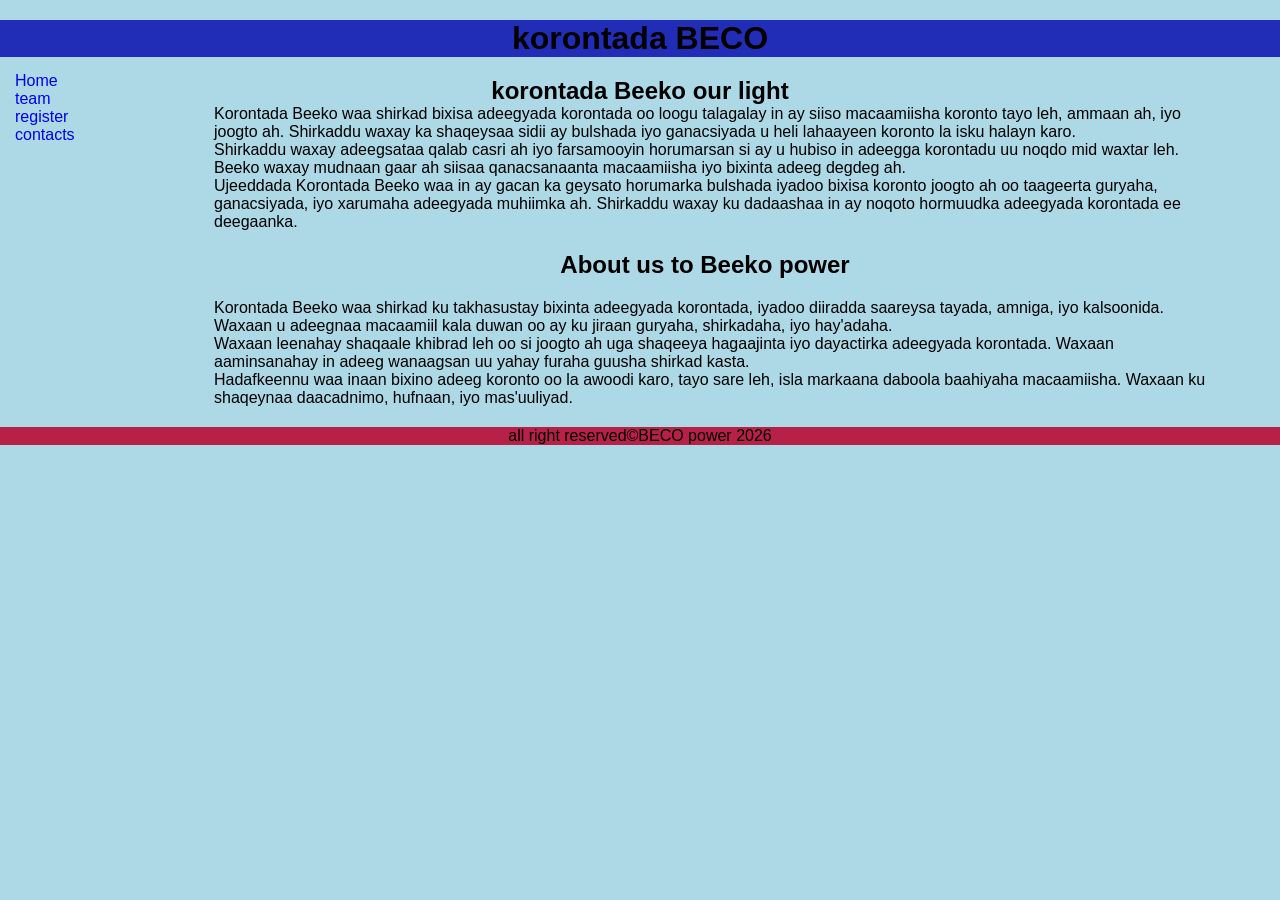
<file: index.html>
<!DOCTYPE html>
<html lang="en">
<head>
    <link rel="stylesheet" href="style.css">
    <meta charset="UTF-8">
    <meta name="viewport" content="width=device-width, initial-scale=1.0">
    <title>korontada Beeko</title>
</head>
<body>
    <header>
        <h1 style="margin-bottom: 0;">korontada BECO</h1>

    <nav>
        <ul>
            <li><a href="index.html">Home</a></li>
            <li><a href="team.html">team</a></li> 
        <li> <a href="register.html">register</a></li> 
        <li><a href="contacts.html">contacts</a></li>
       
      
        
       </ul>
      
    </nav>
    
    
    </header>
    <div class="container">
        <div class="left-column">
            <h2 style="margin-bottom: 0;"> korontada Beeko our light</h2>

            <p style="margin-left: 150px;">
            Korontada Beeko waa shirkad bixisa adeegyada korontada oo loogu talagalay in ay siiso macaamiisha koronto tayo leh, ammaan ah, iyo joogto ah. Shirkaddu waxay ka shaqeysaa sidii ay bulshada iyo ganacsiyada u heli lahaayeen koronto la isku halayn karo.
            </p>

            <p style="margin-left: 150px;">
              Shirkaddu waxay adeegsataa qalab casri ah iyo farsamooyin horumarsan si ay u hubiso in adeegga korontadu uu noqdo mid waxtar leh. Beeko waxay mudnaan gaar ah siisaa qanacsanaanta macaamiisha iyo bixinta adeeg degdeg ah.
            </p>

            <p style="margin-left: 150px;">
               
             Ujeeddada Korontada Beeko waa in ay gacan ka geysato horumarka bulshada iyadoo bixisa koronto joogto ah oo taageerta guryaha, ganacsiyada, iyo xarumaha adeegyada muhiimka ah. Shirkaddu waxay ku dadaashaa in ay noqoto hormuudka adeegyada korontada ee deegaanka.
            </p>
        </div>

        <div class="right-column">
            <h2 style="margin-left: 150px;"> About us to Beeko power</h2>

            <p style="margin-left: 150px;">
               
                Korontada Beeko waa shirkad ku takhasustay bixinta adeegyada korontada, iyadoo diiradda saareysa tayada, amniga, iyo kalsoonida. Waxaan u adeegnaa macaamiil kala duwan oo ay ku jiraan guryaha, shirkadaha, iyo hay'adaha.
            </p>

            <p style="margin-left: 150px;">
                 
            Waxaan leenahay shaqaale khibrad leh oo si joogto ah uga shaqeeya hagaajinta iyo dayactirka adeegyada korontada. Waxaan aaminsanahay in adeeg wanaagsan uu yahay furaha guusha shirkad kasta.
            </p>

            <p style="margin-left: 150px;">
                Hadafkeennu waa inaan bixino adeeg koronto oo la awoodi karo, tayo sare leh, isla markaana daboola baahiyaha macaamiisha. Waxaan ku shaqeynaa daacadnimo, hufnaan, iyo mas'uuliyad.
            </p>            
        </div>

    </div>
     <footer>all right reserved&copy;BECO power 2026</footer>
    
</body>
</html>
</file>
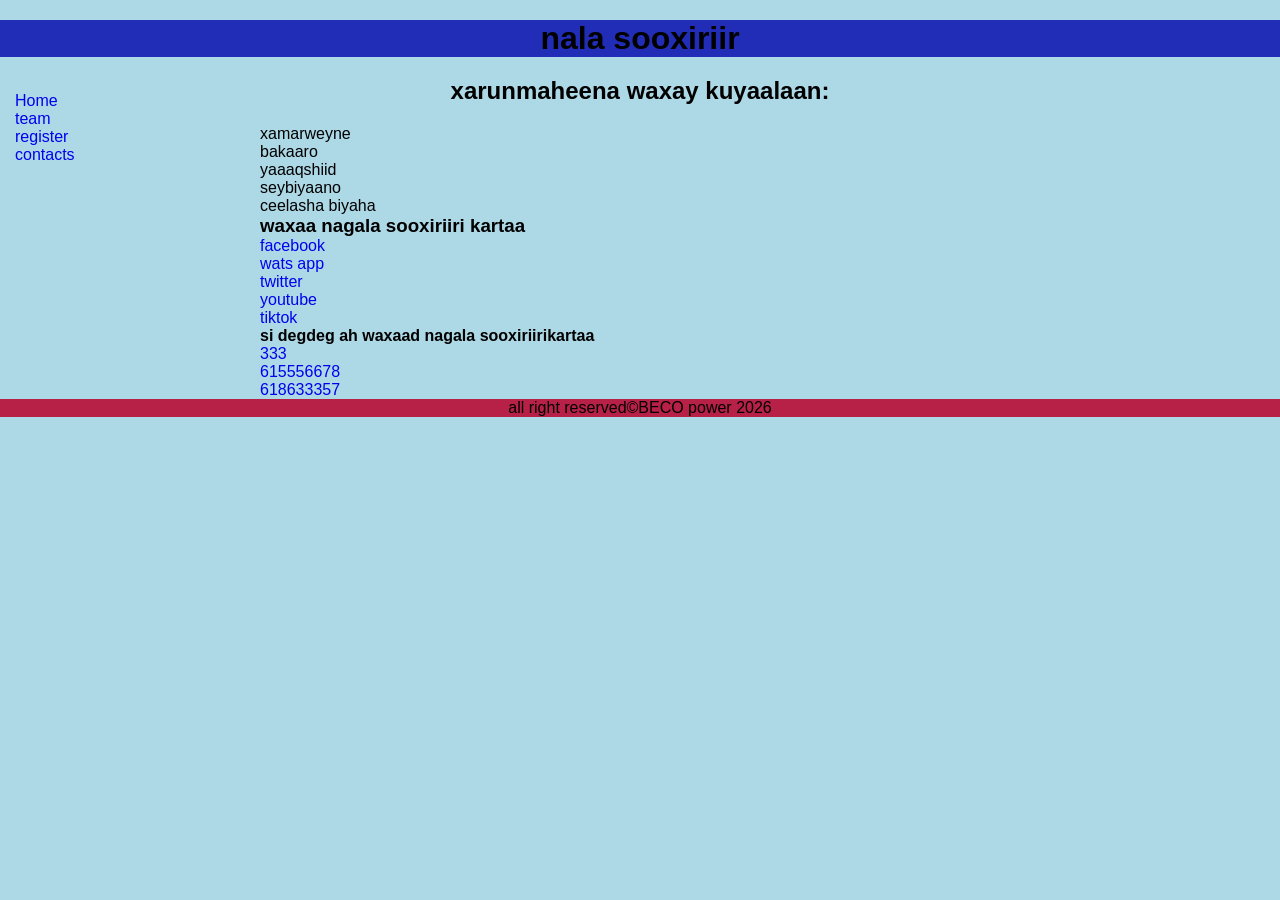
<file: contacts.html>
<!DOCTYPE html>
<html lang="en">
<head>
    <meta charset="UTF-8">
    <meta name="viewport" content="width=device-width, initial-scale=1.0">
    <title>contact us</title>
    <link rel="stylesheet" href="style.css">
</head>
<body>
     <header><h1>nala sooxiriir</h1></header>
     <nav>
        <ul>
            <li><a href="index.html">Home</a></li>
            <li><a href="team.html">team</a></li> 
        <li> <a href="register.html">register</a></li> 
        <li><a href="contacts.html">contacts</a></li>
       
      
        
       </ul>
      
    </nav>
    <main>
        <h2>xarunmaheena waxay kuyaalaan:</h2>
        <div id="joo">
        <ul>
            <li>xamarweyne</li>
            <li>bakaaro</li>
            <li>yaaaqshiid</li>
            <li>seybiyaano</li>
            <li>ceelasha biyaha</li>
        </ul>
        <h3>waxaa nagala sooxiriiri kartaa</h3>
        <ul>
            <li><a href="target"_blank>facebook</a></li>
            <li><a href="target"_blank>wats app</a></li>
            <li><a href="target"_blank>twitter</a></li>
            <li><a href="target"_blank>youtube</a></li>
            <li><a href="target"_blank>tiktok</a></li>
        </ul>
        <h4>si degdeg ah waxaad nagala sooxiriirikartaa</h4>
        <li><a href="taget"_blank>333</a></li>
        <li><a href="target"_blank>615556678</a></li>
        <li><a href="target"_blank>618633357</a></li>
        </div>
    </main>
    <footer>all right reserved&copy;BECO power 2026</footer>
</body>
</html>
</file>
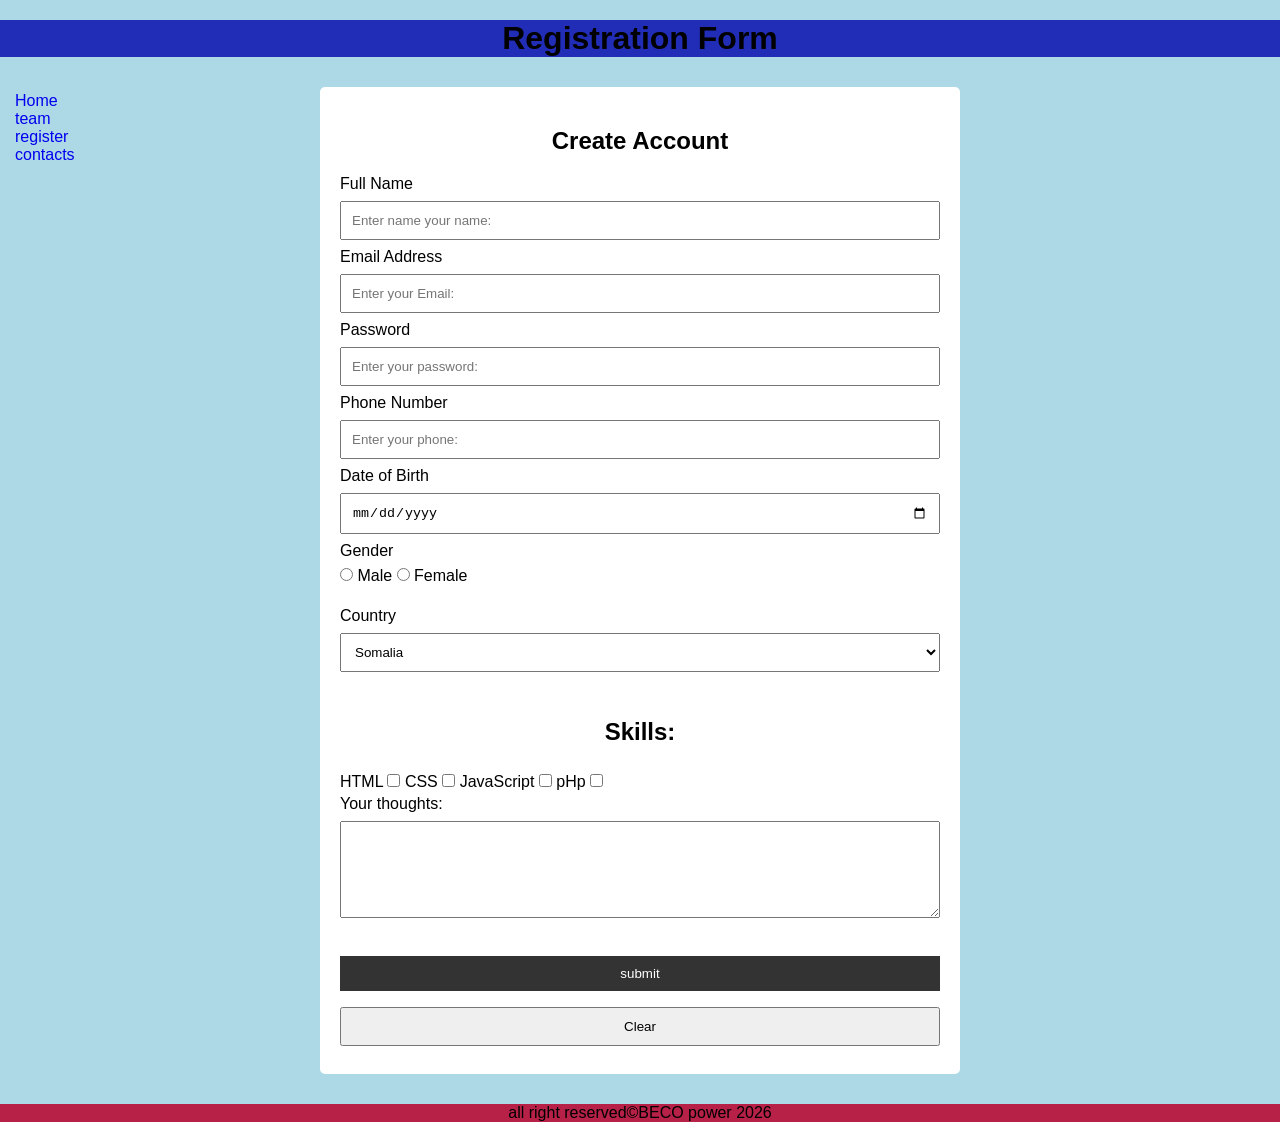
<file: register.html>
<!DOCTYPE html>

<html lang="en">
<head>
    <link rel="stylesheet" href="style.css">
    <meta charset="UTF-8">
    <title>Registration Form</title>
    
</head>
<body>

<header>
    <h1>Registration Form</h1>
</header>
    <nav>
        <ul>
            <li><a href="index.html">Home</a></li>
            <li><a href="team.html">team</a></li> 
        <li> <a href="register.html">register</a></li> 
        <li><a href="contacts.html">contacts</a></li>
       
      
        
       </ul>
      
    </nav>

<form action="" method="">


<h2>Create Account</h2>

<label>Full Name</label>
<input type="text" name="fullname" required placeholder="Enter name your name:">

<label>Email Address</label>
<input type="email" name="email" required placeholder="Enter your Email:">

<label>Password</label>
<input type="password" name="password" required placeholder="Enter your password:">

<label>Phone Number</label>
<input type="tel" name="phone" placeholder="Enter your phone:">

<label>Date of Birth</label>
<input type="date" name="dob" placeholder="Enter your Birth day:">

<label>Gender</label><br>

<input type="radio" name="gender" value="Male" Enter your gender:>
Male

<input type="radio" name="gender" value="Female">
Female

<br><br>

<label>Country</label>

<select name="country">
    <option>Somalia</option checked>
    <option>Turkiya</option>
    <option>Kenya</option>
    <option>Ethiopia</option>
    <option>Djibouti</option>
    <option>America </option>
    <option> Qadar</option>
    <option></option>
</select>

<br><br>
<h2>Skills: </h2>
<label for="html">HTML</label>
<input type="checkbox" name="html" id="html">
<label for="css">CSS</label>
<input type="checkbox" name="css" id="css">
<label for="javascript">JavaScript</label>
<input type="checkbox" name="JavaScript" id="JavaScript">

<!-- <input type="checkbox" name="skill3">
JavaScript -->
<label for="pHp">pHp</label>
<input type="checkbox" name="pHp" id="pHp">
<!-- PHP -->

<br>

<label>Your thoughts: </label>

<textarea rows="5" cols="40"></textarea>

<br><br>

<input type="submit" value="submit">

<input type="reset" value="Clear">


</form>
 <footer>all right reserved&copy;BECO power 2026</footer>

</body>
</html>
</file>
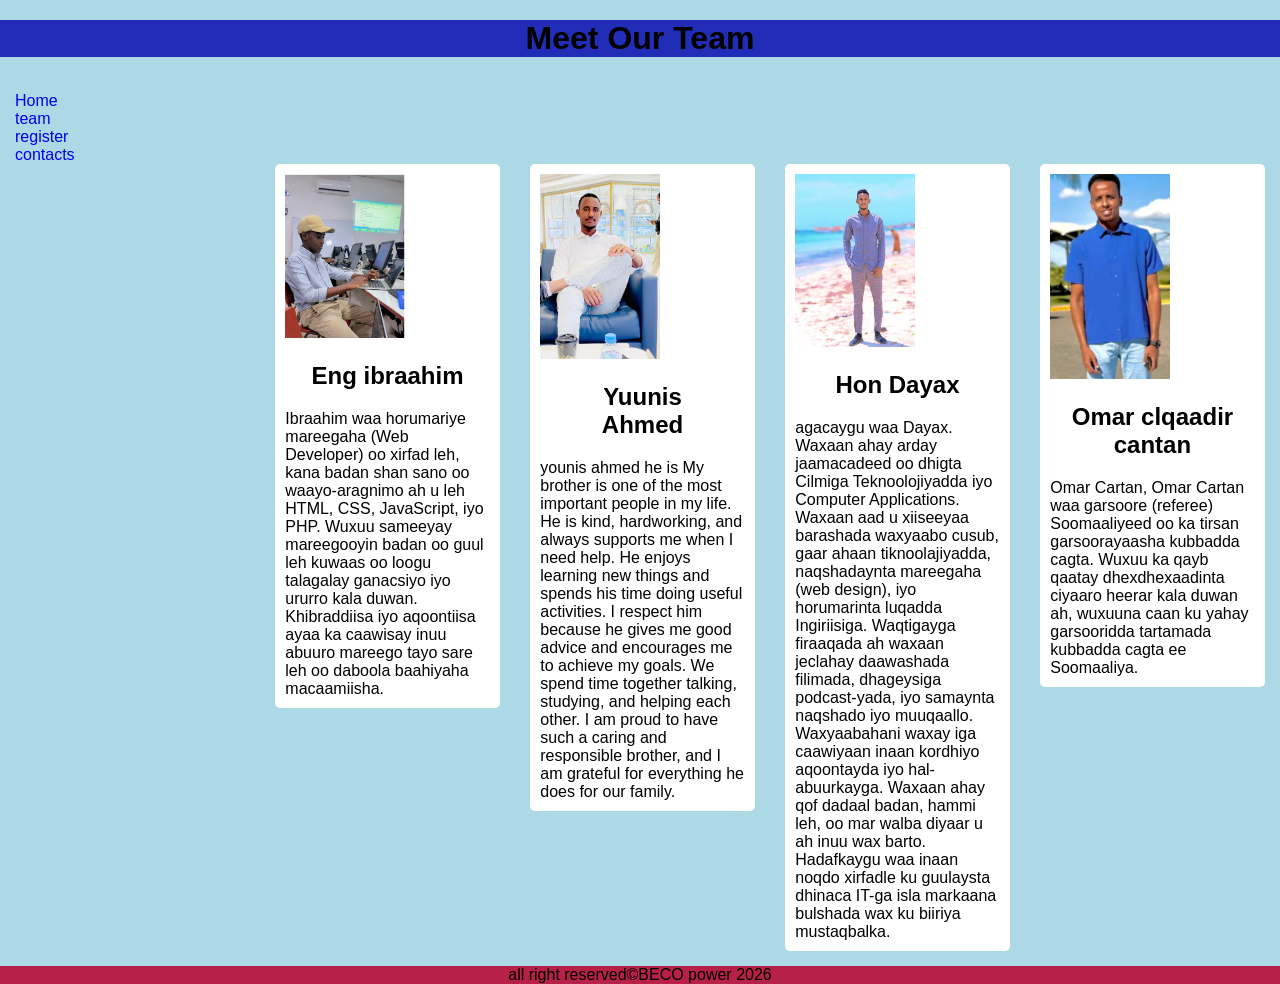
<file: team.html>
<!DOCTYPE html>

<html lang="en">
<head>
    <link rel="stylesheet" href="style.css">
    <meta charset="UTF-8">
    <title>Our Team</title>
</head>
<body>

<header>
    <h1>Meet Our Team</h1></header>
    <nav>
        <ul>
            <li><a href="index.html">Home</a></li>
            <li><a href="team.html">team</a></li> 
        <li> <a href="register.html">register</a></li> 
        <li><a href="contacts.html">contacts</a></li>
       
      
        
       </ul>
      
    </nav>
<br><br><br><br>


<div class="team-container">


<div class="team-card">
    <img src="ibra.png" alt="ibraahim">
    <h2>Eng ibraahim</h2>
    <p>
      Ibraahim waa horumariye mareegaha (Web Developer) oo xirfad leh, kana badan shan sano oo waayo-aragnimo ah u leh HTML, CSS, JavaScript, iyo PHP. Wuxuu sameeyay mareegooyin badan oo guul leh kuwaas oo loogu talagalay ganacsiyo iyo ururro kala duwan. Khibraddiisa iyo aqoontiisa ayaa ka caawisay inuu abuuro mareego tayo sare leh oo daboola baahiyaha macaamiisha.
    </p>
</div>

<div class="team-card">
    <img src="Yuunis.png" alt="Yuunis">
    <h2>Yuunis Ahmed</h2>
    <p>
        
        younis ahmed he is  My brother is one of the most important people in my life. He is kind, hardworking, and always supports me when I need help. He enjoys learning new things and spends his time doing useful activities. I respect him because he gives me good advice and encourages me to achieve my goals. We spend time together talking, studying, and helping each other. I am proud to have such a caring and responsible brother, and I am grateful for everything he does for our family.
    </p>
</div>

<div class="team-card">
    <img src="dyax1.jpeg" alt=" Hor Dayax" width="150px " height="120px" aria-controls="100px" aria-required="2px">
    <h2>Hon Dayax</h2>
    <p>
        agacaygu waa Dayax. Waxaan ahay arday jaamacadeed oo dhigta Cilmiga Teknoolojiyadda iyo Computer Applications. Waxaan aad u xiiseeyaa barashada waxyaabo cusub, gaar ahaan tiknoolajiyadda, naqshadaynta mareegaha (web design), iyo horumarinta luqadda Ingiriisiga. Waqtigayga firaaqada ah waxaan jeclahay daawashada filimada, dhageysiga podcast-yada, iyo samaynta naqshado iyo muuqaallo. Waxyaabahani waxay iga caawiyaan inaan kordhiyo aqoontayda iyo hal-abuurkayga. Waxaan ahay qof dadaal badan, hammi leh, oo mar walba diyaar u ah inuu wax barto. Hadafkaygu waa inaan noqdo xirfadle ku guulaysta dhinaca IT-ga isla markaana bulshada wax ku biiriya mustaqbalka.
    </p>
</div>

<div class="team-card">
    <img src="omar cartan.png" alt="cartan"width 100 >
    <h2>Omar clqaadir cantan</h2>
    <p>
    
        Omar Cartan, Omar Cartan waa garsoore (referee) Soomaaliyeed oo ka tirsan garsoorayaasha kubbadda cagta. Wuxuu ka qayb qaatay dhexdhexaadinta ciyaaro heerar kala duwan ah, wuxuuna caan ku yahay garsooridda tartamada kubbadda cagta ee Soomaaliya.
    </p>
</div>

<div class="clear"></div>


</div>
 <footer>all right reserved&copy;BECO power 2026</footer>

    

</body>
</html>
</file>
<file: style.css>
*{
    margin:0;
    padding:0;
    box-sizing:border-box;
}

body{
    font-family:Arial, sans-serif;
    background:#f4f4f4;
    background-color: lightblue;
}
header{
        background-color: rgb(33, 45, 183);

}
.yy{
    padding: 15px;
    float: left;
}

nav{
    padding:15px;
    float: left;
    position: fixed;
}

/* nav a{
    color:white;
    text-decoration:none;
    margin:15px;
    font-weight:bold;
    float: left;
} */

nav a:hover{
    color:gold;
}
footer{
    text-align: center;
}

.container{
    width:90%;
    margin:20px auto;
}

.column{
    width:48%;
    float:left;
    padding:20px;
    background:white;
    margin:1%;
    border-radius:5px;
}

.column p{
    line-height:1.8;
    text-align:justify;
}

.team-card{
    width:22%;
    float:left;
    margin:1.5%;
    background:white;
    padding:10px;
    border-radius:5px;
    overflow:hidden;
}

.team-card img{
    width:100%;
    height:250px;
    object-fit:cover;
}

.clear{
    clear:both;
}

form{
    width:50%;
    margin:30px auto;
    background:white;
    padding:20px;
    border-radius:5px;
}

input,
select,
textarea{
    width:100%;
    padding:10px;
    margin:8px 0;
}

input[type="radio"],
input[type="checkbox"]{
    width:auto;
}

input[type="submit"]{
    background:#333;
    color:white;
    border:none;
    cursor:pointer;
}

input[type="submit"]:hover{
    background:#555;
}
.contact-info h2{
    text-align: center;
}
h1,h2{
    text-align:center;
    margin:20px;
}
footer{
    background-color: rgb(183, 33, 71);
}
.team-card img{
width: 120px;
    height: auto;

}
a{
    text-decoration: none;
}
li{
    list-style-type: none;
}
#joo{
    margin-left: 260px;
}
.div1 img{
    float: left;
    margin-bottom: 10px;

}
.team-container{
    margin-left: 260px;
}
</file>
